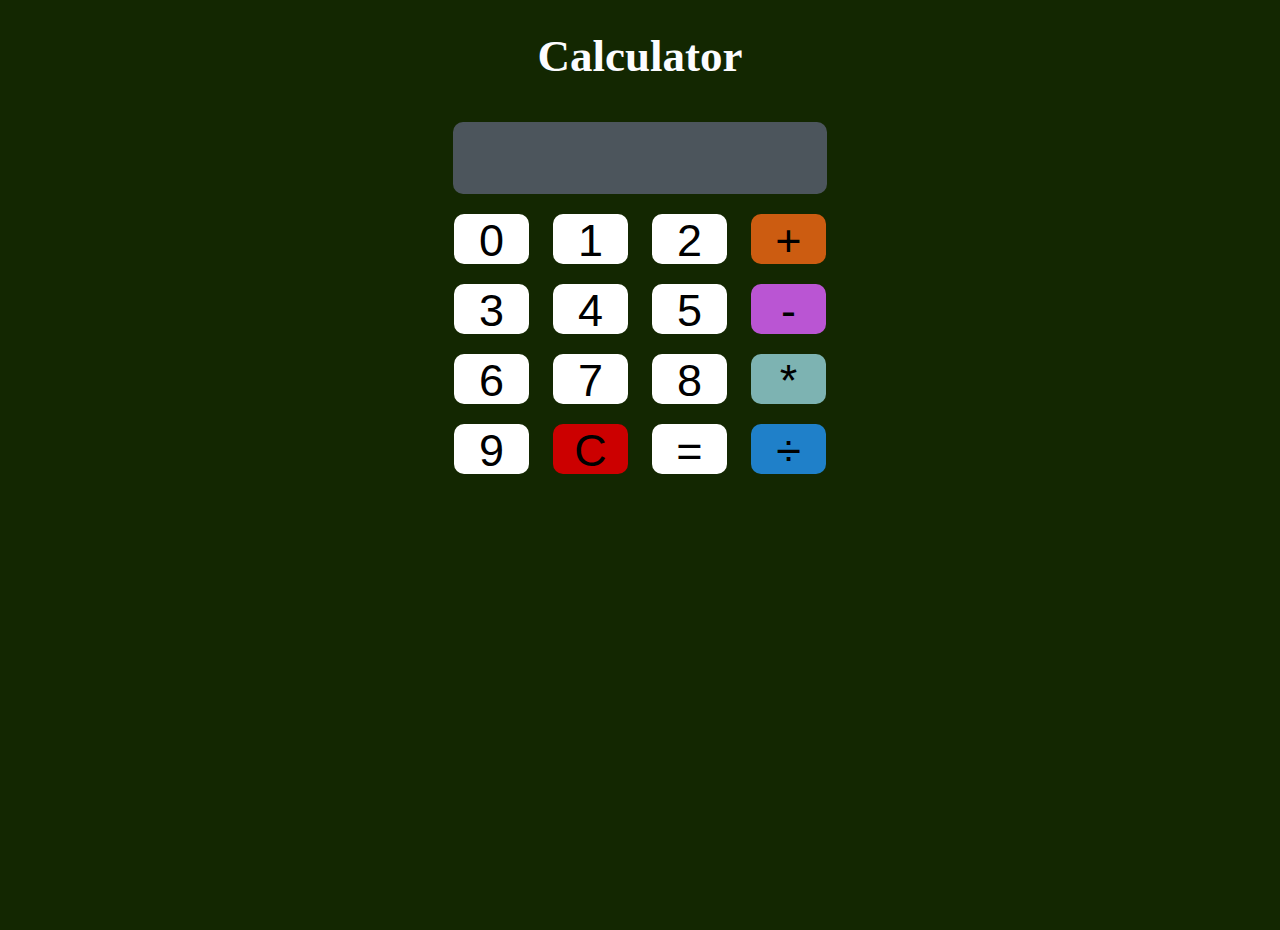
<file: index.html>
<!DOCTYPE html>
<html>
<head>
    <title> Calculator.Txon</title>
    <meta name="viewport" content="width-device-width, initial-scaled-1, user-scalable-no" />
    <link rel="stylesheet" type="text/css" href="styles.css">
</head>
<body>
    <h1>Calculator</h1>
<form action="" name="clc">
<input type="text" name="display" style="width:370px; height:70px; background-color: #4c555c; color: white;"><br>
<input class="btn" type="button" value="0" onclick="clc.display.value += '0'">
<input class="btn" type="button" value="1" onclick="clc.display.value += '1'">
<input class="btn" type="button" value="2" onclick="clc.display.value += '2'">
<input class="btn" type="button" value="+" onclick="clc.display.value += '+'"  style="background-color: #cc5c11;"><br>
<input class="btn" type="button" value="3" onclick="clc.display.value += '3'">
<input class="btn" type="button" value="4" onclick="clc.display.value += '4'">
<input class="btn" type="button" value="5" onclick="clc.display.value += '5'">
<input class="btn" type="button" value="-" onclick="clc.display.value += '-'"  style="background-color: #ba55d3;"><br>
<input class="btn" type="button" value="6" onclick="clc.display.value += '6'">
<input class="btn" type="button" value="7" onclick="clc.display.value += '7'">
<input class="btn" type="button" value="8" onclick="clc.display.value += '8'">
<input class="btn" type="button" value="*" onclick="clc.display.value += '*'" style="background-color: #7db3b2;"><br>
<input class="btn" type="button" value="9" onclick="clc.display.value += '9'">
<input class="btn" type="button" value="C" onclick="clc.display.value = ''"style="background-color: #cc0000;">
<input class="btn" type="button" value="=" onclick="clc.display.value =eval(clc.display.value)"> 
<input class="btn" type="button" value="&#247" onclick="clc.display.value += '/'" style="background-color: #1f80c9;">
</form>
</body>
</html>
</file>
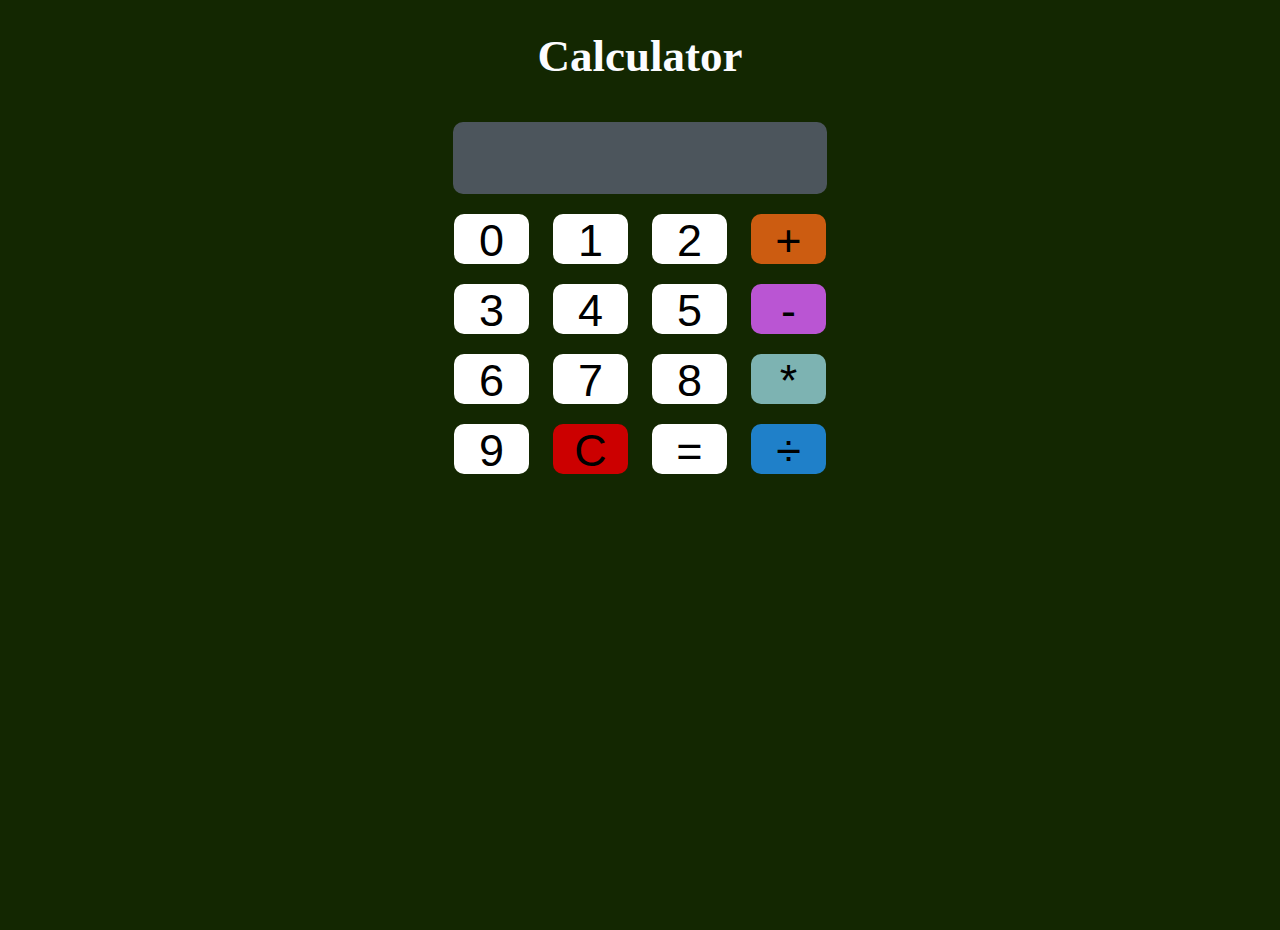
<file: code.html>
<!DOCTYPE html>
<html>
<head>
    <title> Calculator.Txon</title>
    <meta name="viewport" content="width-device-width, initial-scaled-1, user-scalable-no" />
    <link rel="stylesheet" type="text/css" href="styles.css">
</head>
<body>
    <h1>Calculator</h1>
<form action="" name="clc">
<input type="text" name="display" style="width:370px; height:70px; background-color: #4c555c; color: white;"><br>
<input class="btn" type="button" value="0" onclick="clc.display.value += '0'">
<input class="btn" type="button" value="1" onclick="clc.display.value += '1'">
<input class="btn" type="button" value="2" onclick="clc.display.value += '2'">
<input class="btn" type="button" value="+" onclick="clc.display.value += '+'"  style="background-color: #cc5c11;"><br>
<input class="btn" type="button" value="3" onclick="clc.display.value += '3'">
<input class="btn" type="button" value="4" onclick="clc.display.value += '4'">
<input class="btn" type="button" value="5" onclick="clc.display.value += '5'">
<input class="btn" type="button" value="-" onclick="clc.display.value += '-'"  style="background-color: #ba55d3;"><br>
<input class="btn" type="button" value="6" onclick="clc.display.value += '6'">
<input class="btn" type="button" value="7" onclick="clc.display.value += '7'">
<input class="btn" type="button" value="8" onclick="clc.display.value += '8'">
<input class="btn" type="button" value="*" onclick="clc.display.value += '*'" style="background-color: #7db3b2;"><br>
<input class="btn" type="button" value="9" onclick="clc.display.value += '9'">
<input class="btn" type="button" value="C" onclick="clc.display.value = ''"style="background-color: #cc0000;">
<input class="btn" type="button" value="=" onclick="clc.display.value =eval(clc.display.value)"> 
<input class="btn" type="button" value="&#247" onclick="clc.display.value += '/'" style="background-color: #1f80c9;">
</form>
</body>
</html>
</file>
<file: styles.css>
body
{
    margin: 0px;
    padding: 0px;
    background-color: #132701;
    color: #fcfcff;
    text-align: center;
    background-position: center;
    background-repeat: no-repeat;
    background-size: cover;
    height: 100vh;
    
}
h1{
    font-size: 45px;
}
input{
    width: 75px;
    height: 50px;
    font-size: 45px;
    border-radius: 10px;
    margin: 10px;
    background-color: white;
    color: rgb(0, 0, 0);
    border-style: none;
}
.btn:hover{
    background-color: yellow;
    cursor: pointer;
}
</file>
